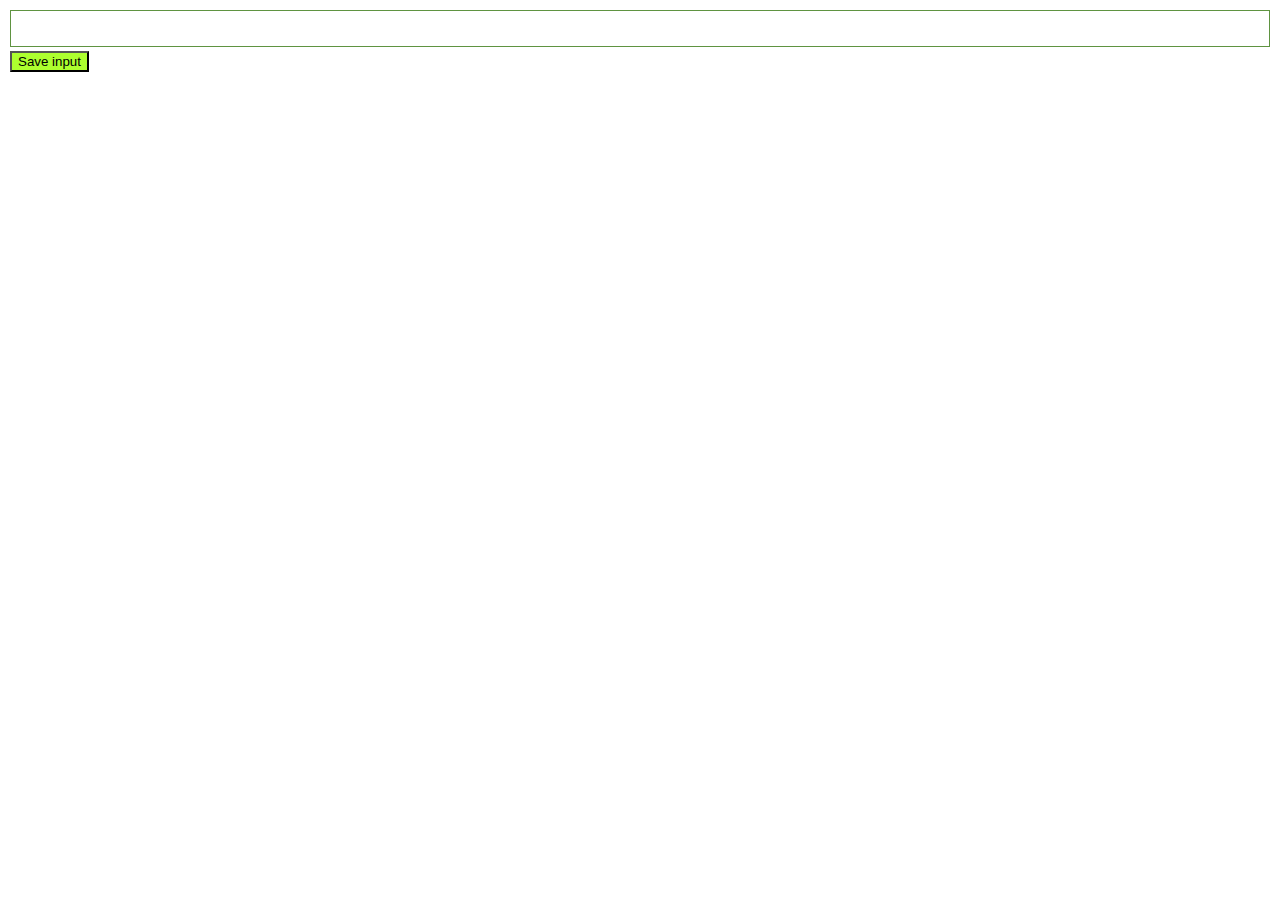
<file: extention project/index.html>
<html>
    <head>
        <link rel="stylesheet" href="index.css">
    </head>
    <body>
        <input type="text" id="input-el"></input>
        <button id="input-btn">Save input</button>
        <ul id="ul-el"></ul>
        <script src="index.js"></script>
    </body>
</html>
</file>
<file: extention project/index.css>
body {
    margin: 0;
    padding: 10px;
    font-family: Arial, Helvetica, sans-serif;
}
input {
    width: 100%;
    padding-left: 10px;
    padding-right: 10px;
    padding-bottom: 10px;
    padding-top: 10px;
    box-sizing: border-box;
    border: 1px solid #5f9341;
    margin-bottom: 4px;
}

button {
    background-color: greenyellow;
    color: black;
}
li {
    color: rgb(255, 0, 0);
}
a {
    color: rgb(113, 121, 72);
}
</file>
